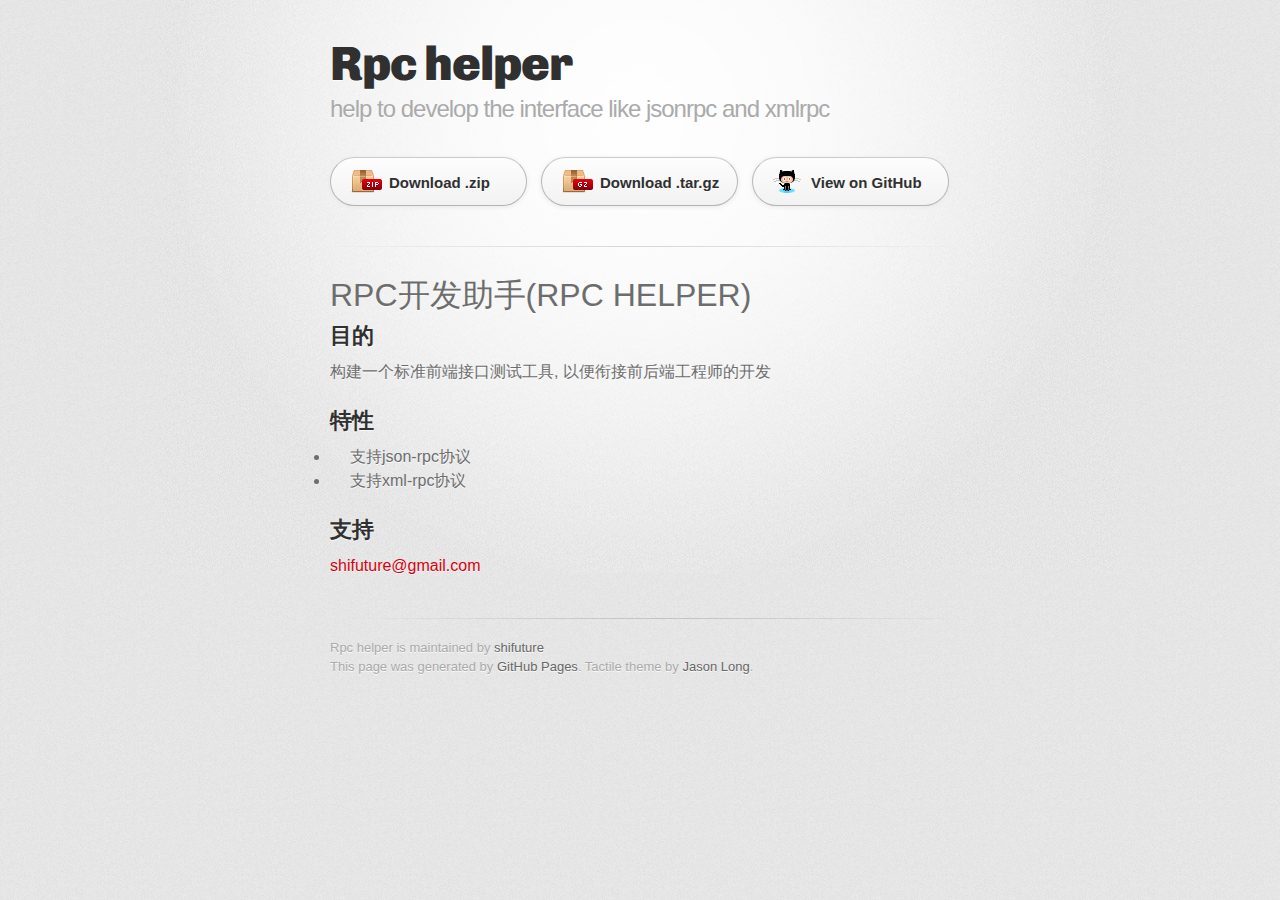
<file: index.html>
<!DOCTYPE html>
<html>
  <head>
    <meta charset='utf-8'>
    <meta http-equiv="X-UA-Compatible" content="chrome=1">
    <link href='https://fonts.googleapis.com/css?family=Chivo:900' rel='stylesheet' type='text/css'>
    <link rel="stylesheet" type="text/css" href="stylesheets/stylesheet.css" media="screen">
    <link rel="stylesheet" type="text/css" href="stylesheets/github-dark.css" media="screen">
    <link rel="stylesheet" type="text/css" href="stylesheets/print.css" media="print">
    <!--[if lt IE 9]>
    <script src="//html5shiv.googlecode.com/svn/trunk/html5.js"></script>
    <![endif]-->
    <title>Rpc helper by shifuture</title>
  </head>

  <body>
    <div id="container">
      <div class="inner">

        <header>
          <h1>Rpc helper</h1>
          <h2>help to develop the interface like jsonrpc and xmlrpc</h2>
        </header>

        <section id="downloads" class="clearfix">
          <a href="https://github.com/shifuture/rpc_helper/zipball/master" id="download-zip" class="button"><span>Download .zip</span></a>
          <a href="https://github.com/shifuture/rpc_helper/tarball/master" id="download-tar-gz" class="button"><span>Download .tar.gz</span></a>
          <a href="https://github.com/shifuture/rpc_helper" id="view-on-github" class="button"><span>View on GitHub</span></a>
        </section>

        <hr>

        <section id="main_content">
          <h1>
<a id="rpc开发助手rpc-helper" class="anchor" href="#rpc%E5%BC%80%E5%8F%91%E5%8A%A9%E6%89%8Brpc-helper" aria-hidden="true"><span aria-hidden="true" class="octicon octicon-link"></span></a>RPC开发助手(RPC HELPER)</h1>

<h2>
<a id="目的" class="anchor" href="#%E7%9B%AE%E7%9A%84" aria-hidden="true"><span aria-hidden="true" class="octicon octicon-link"></span></a>目的</h2>

<p>构建一个标准前端接口测试工具, 以便衔接前后端工程师的开发</p>

<h2>
<a id="特性" class="anchor" href="#%E7%89%B9%E6%80%A7" aria-hidden="true"><span aria-hidden="true" class="octicon octicon-link"></span></a>特性</h2>

<ul>
<li>支持json-rpc协议</li>
<li>支持xml-rpc协议</li>
</ul>

<h2>
<a id="支持" class="anchor" href="#%E6%94%AF%E6%8C%81" aria-hidden="true"><span aria-hidden="true" class="octicon octicon-link"></span></a>支持</h2>

<p><a href="mailto:shifuture@gmail.com">shifuture@gmail.com</a></p>
        </section>

        <footer>
          Rpc helper is maintained by <a href="https://github.com/shifuture">shifuture</a><br>
          This page was generated by <a href="https://pages.github.com">GitHub Pages</a>. Tactile theme by <a href="https://twitter.com/jasonlong">Jason Long</a>.
        </footer>

        
      </div>
    </div>
  </body>
</html>
</file>
<file: stylesheets/github-dark.css>
/*
   Copyright 2014 GitHub Inc.

   Licensed under the Apache License, Version 2.0 (the "License");
   you may not use this file except in compliance with the License.
   You may obtain a copy of the License at

       http://www.apache.org/licenses/LICENSE-2.0

   Unless required by applicable law or agreed to in writing, software
   distributed under the License is distributed on an "AS IS" BASIS,
   WITHOUT WARRANTIES OR CONDITIONS OF ANY KIND, either express or implied.
   See the License for the specific language governing permissions and
   limitations under the License.

*/

.pl-c /* comment */ {
  color: #969896;
}

.pl-c1      /* constant, markup.raw, meta.diff.header, meta.module-reference, meta.property-name, support, support.constant, support.variable, variable.other.constant */,
.pl-s .pl-v /* string variable */ {
  color: #0099cd;
}

.pl-e  /* entity */,
.pl-en /* entity.name */ {
  color: #9774cb;
}

.pl-s .pl-s1 /* string source */,
.pl-smi      /* storage.modifier.import, storage.modifier.package, storage.type.java, variable.other, variable.parameter.function */ {
  color: #ddd;
}

.pl-ent /* entity.name.tag */ {
  color: #7bcc72;
}

.pl-k /* keyword, storage, storage.type */ {
  color: #cc2372;
}

.pl-pds              /* punctuation.definition.string, string.regexp.character-class */,
.pl-s                /* string */,
.pl-s .pl-pse .pl-s1 /* string punctuation.section.embedded source */,
.pl-sr               /* string.regexp */,
.pl-sr .pl-cce       /* string.regexp constant.character.escape */,
.pl-sr .pl-sra       /* string.regexp string.regexp.arbitrary-repitition */,
.pl-sr .pl-sre       /* string.regexp source.ruby.embedded */ {
  color: #3c66e2;
}

.pl-v /* variable */ {
  color: #fb8764;
}

.pl-id /* invalid.deprecated */ {
  color: #e63525;
}

.pl-ii /* invalid.illegal */ {
  background-color: #e63525;
  color: #f8f8f8;
}

.pl-sr .pl-cce /* string.regexp constant.character.escape */ {
  color: #7bcc72;
  font-weight: bold;
}

.pl-ml /* markup.list */ {
  color: #c26b2b;
}

.pl-mh        /* markup.heading */,
.pl-mh .pl-en /* markup.heading entity.name */,
.pl-ms        /* meta.separator */ {
  color: #264ec5;
  font-weight: bold;
}

.pl-mq /* markup.quote */ {
  color: #00acac;
}

.pl-mi /* markup.italic */ {
  color: #ddd;
  font-style: italic;
}

.pl-mb /* markup.bold */ {
  color: #ddd;
  font-weight: bold;
}

.pl-md /* markup.deleted, meta.diff.header.from-file */ {
  background-color: #ffecec;
  color: #bd2c00;
}

.pl-mi1 /* markup.inserted, meta.diff.header.to-file */ {
  background-color: #eaffea;
  color: #55a532;
}

.pl-mdr /* meta.diff.range */ {
  color: #9774cb;
  font-weight: bold;
}

.pl-mo /* meta.output */ {
  color: #264ec5;
}
</file>
<file: stylesheets/print.css>
html, body, div, span, applet, object, iframe,
h1, h2, h3, h4, h5, h6, p, blockquote, pre,
a, abbr, acronym, address, big, cite, code,
del, dfn, em, img, ins, kbd, q, s, samp,
small, strike, strong, sub, sup, tt, var,
b, u, i, center,
dl, dt, dd, ol, ul, li,
fieldset, form, label, legend,
table, caption, tbody, tfoot, thead, tr, th, td,
article, aside, canvas, details, embed,
figure, figcaption, footer, header, hgroup,
menu, nav, output, ruby, section, summary,
time, mark, audio, video {
  padding: 0;
  margin: 0;
  font: inherit;
  font-size: 100%;
  vertical-align: baseline;
  border: 0;
}
/* HTML5 display-role reset for older browsers */
article, aside, details, figcaption, figure,
footer, header, hgroup, menu, nav, section {
  display: block;
}
body {
  line-height: 1;
}
ol, ul {
  list-style: none;
}
blockquote, q {
  quotes: none;
}
blockquote:before, blockquote:after,
q:before, q:after {
  content: '';
  content: none;
}
table {
  border-spacing: 0;
  border-collapse: collapse;
}
body {
  font-family: 'Helvetica Neue', Helvetica, Arial, serif;
  font-size: 13px;
  line-height: 1.5;
  color: #000;
}

a {
  font-weight: bold;
  color: #d5000d;
}

header {
  padding-top: 35px;
  padding-bottom: 10px;
}

header h1 {
  font-size: 48px;
  font-weight: bold;
  line-height: 1.2;
  color: #303030;
  letter-spacing: -1px;
}

header h2 {
  font-size: 24px;
  font-weight: normal;
  line-height: 1.3;
  color: #aaa;
  letter-spacing: -1px;
}
#downloads {
  display: none;
}
#main_content {
  padding-top: 20px;
}

code, pre {
  margin-bottom: 30px;
  font-family: Monaco, "Bitstream Vera Sans Mono", "Lucida Console", Terminal;
  font-size: 12px;
  color: #222;
}

code {
  padding: 0 3px;
}

pre {
  padding: 20px;
  overflow: auto;
  border: solid 1px #ddd;
}
pre code {
  padding: 0;
}

ul, ol, dl {
  margin-bottom: 20px;
}


/* COMMON STYLES */

table {
  width: 100%;
  border: 1px solid #ebebeb;
}

th {
  font-weight: 500;
}

td {
  font-weight: 300;
  text-align: center;
  border: 1px solid #ebebeb;
}

form {
  padding: 20px;
  background: #f2f2f2;

}


/* GENERAL ELEMENT TYPE STYLES */

h1 {
  font-size: 2.8em;
}

h2 {
  margin-bottom: 8px;
  font-size: 22px;
  font-weight: bold;
  color: #303030;
}

h3 {
  margin-bottom: 8px;
  font-size: 18px;
  font-weight: bold;
  color: #d5000d;
}

h4 {
  font-size: 16px;
  font-weight: bold;
  color: #303030;
}

h5 {
  font-size: 1em;
  color: #303030;
}

h6 {
  font-size: .8em;
  color: #303030;
}

p {
  margin-bottom: 20px;
  font-weight: 300;
}

a {
  text-decoration: none;
}

p a {
  font-weight: 400;
}

blockquote {
  padding: 0 0 0 30px;
  margin-bottom: 20px;
  font-size: 1.6em;
  border-left: 10px solid #e9e9e9;
}

ul li {
  list-style-position: inside;
  list-style: disc;
  padding-left: 20px;
}

ol li {
  list-style-position: inside;
  list-style: decimal;
  padding-left: 3px;
}

dl dd {
  font-style: italic;
  font-weight: 100;
}

footer {
  padding-top: 20px;
  padding-bottom: 30px;
  margin-top: 40px;
  font-size: 13px;
  color: #aaa;
}

footer a {
  color: #666;
}

/* MISC */
.clearfix:after {
  display: block;
  height: 0;
  clear: both;
  visibility: hidden;
  content: '.';
}

.clearfix {display: inline-block;}
* html .clearfix {height: 1%;}
.clearfix {display: block;}
</file>
<file: stylesheets/stylesheet.css>
/* http://meyerweb.com/eric/tools/css/reset/
   v2.0 | 20110126
   License: none (public domain)
*/
html, body, div, span, applet, object, iframe,
h1, h2, h3, h4, h5, h6, p, blockquote, pre,
a, abbr, acronym, address, big, cite, code,
del, dfn, em, img, ins, kbd, q, s, samp,
small, strike, strong, sub, sup, tt, var,
b, u, i, center,
dl, dt, dd, ol, ul, li,
fieldset, form, label, legend,
table, caption, tbody, tfoot, thead, tr, th, td,
article, aside, canvas, details, embed,
figure, figcaption, footer, header, hgroup,
menu, nav, output, ruby, section, summary,
time, mark, audio, video {
	padding: 0;
	margin: 0;
	font: inherit;
	font-size: 100%;
	vertical-align: baseline;
	border: 0;
}
/* HTML5 display-role reset for older browsers */
article, aside, details, figcaption, figure,
footer, header, hgroup, menu, nav, section {
	display: block;
}
body {
	line-height: 1;
}
ol, ul {
	list-style: none;
}
blockquote, q {
	quotes: none;
}
blockquote:before, blockquote:after,
q:before, q:after {
	content: '';
	content: none;
}
table {
	border-spacing: 0;
	border-collapse: collapse;
}

/* LAYOUT STYLES */
body {
  font-family: 'Helvetica Neue', Helvetica, Arial, serif;
  font-size: 1em;
  line-height: 1.5;
  color: #6d6d6d;
  text-shadow: 0 1px 0 rgba(255, 255, 255, 0.8);
  background: #e7e7e7 url(../images/body-bg.png) 0 0 repeat;
}

a {
  color: #d5000d;
}
a:hover {
  color: #c5000c;
}

header {
  padding-top: 35px;
  padding-bottom: 25px;
}

header h1 {
  font-family: 'Chivo', 'Helvetica Neue', Helvetica, Arial, serif;
  font-size: 48px; font-weight: 900;
  line-height: 1.2;
  color: #303030;
  letter-spacing: -1px;
}

header h2 {
  font-size: 24px;
  font-weight: normal;
  line-height: 1.3;
  color: #aaa;
  letter-spacing: -1px;
}

#container {
  min-height: 595px;
  background: transparent url(../images/highlight-bg.jpg) 50% 0 no-repeat;
}

.inner {
  width: 620px;
  margin: 0 auto;
}

#container .inner img {
  max-width: 100%;
}

#downloads {
  margin-bottom: 40px;
}

a.button {
  display: block;
  float: left;
  width: 179px;
  padding: 12px 8px 12px 8px;
  margin-right: 14px;
  font-size: 15px;
  font-weight: bold;
  line-height: 25px;
  color: #303030;
  background: #fdfdfd; /* Old browsers */
  background: -moz-linear-gradient(top,  #fdfdfd 0%, #f2f2f2 100%); /* FF3.6+ */
  background: -webkit-gradient(linear, left top, left bottom, color-stop(0%,#fdfdfd), color-stop(100%,#f2f2f2)); /* Chrome,Safari4+ */
  background: -webkit-linear-gradient(top,  #fdfdfd 0%,#f2f2f2 100%); /* Chrome10+,Safari5.1+ */
  background: -o-linear-gradient(top,  #fdfdfd 0%,#f2f2f2 100%); /* Opera 11.10+ */
  background: -ms-linear-gradient(top,  #fdfdfd 0%,#f2f2f2 100%); /* IE10+ */
  background: linear-gradient(top,  #fdfdfd 0%,#f2f2f2 100%); /* W3C */
  filter: progid:DXImageTransform.Microsoft.gradient( startColorstr='#fdfdfd', endColorstr='#f2f2f2',GradientType=0 ); /* IE6-9 */
  border-top: solid 1px #cbcbcb;
  border-right: solid 1px #b7b7b7;
  border-bottom: solid 1px #b3b3b3;
  border-left: solid 1px #b7b7b7;
  border-radius: 30px;
  -webkit-box-shadow: 10px 10px 5px #888;
  -moz-box-shadow: 10px 10px 5px #888;
  box-shadow: 0px 1px 5px #e8e8e8;
  -moz-border-radius: 30px;
  -webkit-border-radius: 30px;
}
a.button:hover {
  background: #fafafa; /* Old browsers */
  background: -moz-linear-gradient(top,  #fdfdfd 0%, #f6f6f6 100%); /* FF3.6+ */
  background: -webkit-gradient(linear, left top, left bottom, color-stop(0%,#fdfdfd), color-stop(100%,#f6f6f6)); /* Chrome,Safari4+ */
  background: -webkit-linear-gradient(top,  #fdfdfd 0%,#f6f6f6 100%); /* Chrome10+,Safari5.1+ */
  background: -o-linear-gradient(top,  #fdfdfd 0%,#f6f6f6 100%); /* Opera 11.10+ */
  background: -ms-linear-gradient(top,  #fdfdfd 0%,#f6f6f6 100%); /* IE10+ */
  background: linear-gradient(top,  #fdfdfd 0%,#f6f6f6, 100%); /* W3C */
  filter: progid:DXImageTransform.Microsoft.gradient( startColorstr='#fdfdfd', endColorstr='#f6f6f6',GradientType=0 ); /* IE6-9 */
  border-top: solid 1px #b7b7b7;
  border-right: solid 1px #b3b3b3;
  border-bottom: solid 1px #b3b3b3;
  border-left: solid 1px #b3b3b3;
}

a.button span {
  display: block;
  height: 23px;
  padding-left: 50px;
}

#download-zip span {
  background: transparent url(../images/zip-icon.png) 12px 50% no-repeat;
}
#download-tar-gz span {
  background: transparent url(../images/tar-gz-icon.png) 12px 50% no-repeat;
}
#view-on-github span {
  background: transparent url(../images/octocat-icon.png) 12px 50% no-repeat;
}
#view-on-github {
  margin-right: 0;
}

code, pre {
  margin-bottom: 30px;
  font-family: Monaco, "Bitstream Vera Sans Mono", "Lucida Console", Terminal;
  font-size: 14px;
  color: #222;
}

code {
  padding: 0 3px;
  background-color: #f2f2f2;
  border: solid 1px #ddd;
}

pre {
  padding: 20px;
  overflow: auto;
  color: #f2f2f2;
  text-shadow: none;
  background: #303030;
}
pre code {
  padding: 0;
  color: #f2f2f2;
  background-color: #303030;
  border: none;
}

ul, ol, dl {
  margin-bottom: 20px;
}


/* COMMON STYLES */

hr {
  height: 1px;
  padding-bottom: 1em;
  margin-top: 1em;
  line-height: 1px;
  background: transparent url('../images/hr.png') 50% 0 no-repeat;
  border: none;
}

strong {
  font-weight: bold;
}

em {
  font-style: italic;
}

table {
  width: 100%;
  border: 1px solid #ebebeb;
}

th {
  font-weight: 500;
}

td {
  font-weight: 300;
  text-align: center;
  border: 1px solid #ebebeb;
}

form {
  padding: 20px;
  background: #f2f2f2;

}


/* GENERAL ELEMENT TYPE STYLES */

h1 {
  font-size: 32px;
}

h2 {
  margin-bottom: 8px;
  font-size: 22px;
  font-weight: bold;
  color: #303030;
}

h3 {
  margin-bottom: 8px;
  font-size: 18px;
  font-weight: bold;
  color: #d5000d;
}

h4 {
  font-size: 16px;
  font-weight: bold;
  color: #303030;
}

h5 {
  font-size: 1em;
  color: #303030;
}

h6 {
  font-size: .8em;
  color: #303030;
}

p {
  margin-bottom: 20px;
  font-weight: 300;
}

a {
  text-decoration: none;
}

p a {
  font-weight: 400;
}

blockquote {
  padding: 0 0 0 30px;
  margin-bottom: 20px;
  font-size: 1.6em;
  border-left: 10px solid #e9e9e9;
}

ul li {
  list-style-position: inside;
  list-style: disc;
  padding-left: 20px;
}

ol li {
  list-style-position: inside;
  list-style: decimal;
  padding-left: 3px;
}

dl dt {
  color: #303030;
}

footer {
  padding-top: 20px;
  padding-bottom: 30px;
  margin-top: 40px;
  font-size: 13px;
  color: #aaa;
  background: transparent url('../images/hr.png') 0 0 no-repeat;
}

footer a {
  color: #666;
}
footer a:hover {
  color: #444;
}

/* MISC */
.clearfix:after {
  display: block;
  height: 0;
  clear: both;
  visibility: hidden;
  content: '.';
}

.clearfix {display: inline-block;}
* html .clearfix {height: 1%;}
.clearfix {display: block;}

/* #Media Queries
================================================== */

/* Smaller than standard 960 (devices and browsers) */
@media only screen and (max-width: 959px) { }

/* Tablet Portrait size to standard 960 (devices and browsers) */
@media only screen and (min-width: 768px) and (max-width: 959px) { }

/* All Mobile Sizes (devices and browser) */
@media only screen and (max-width: 767px) {
  header {
    padding-top: 10px;
    padding-bottom: 10px;
  }
  #downloads {
    margin-bottom: 25px;
  }
  #download-zip, #download-tar-gz {
    display: none;
  }
  .inner {
    width: 94%;
    margin: 0 auto;
  }
}

/* Mobile Landscape Size to Tablet Portrait (devices and browsers) */
@media only screen and (min-width: 480px) and (max-width: 767px) { }

/* Mobile Portrait Size to Mobile Landscape Size (devices and browsers) */
@media only screen and (max-width: 479px) { }
</file>
